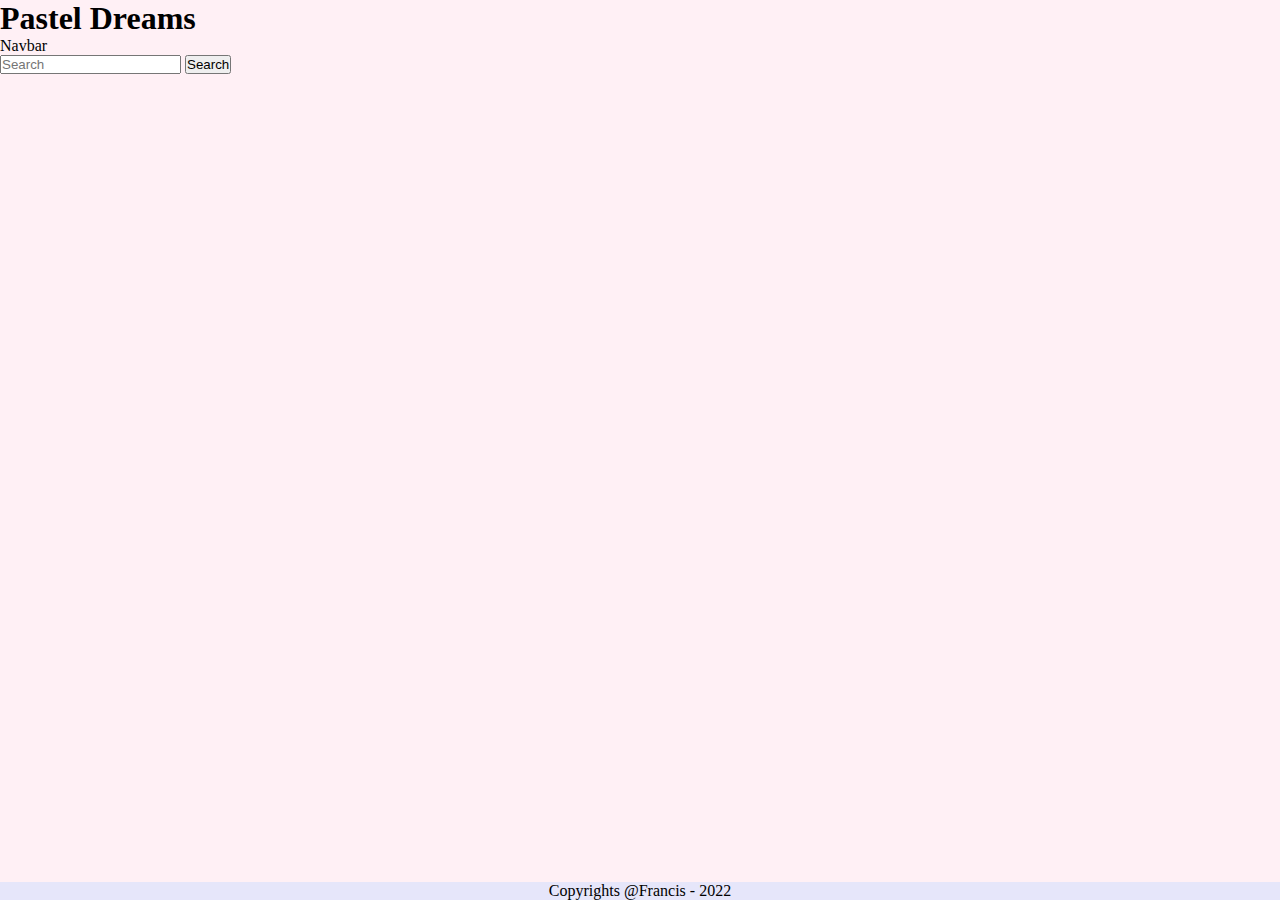
<file: BootstrapSimpleWebsite/index.html>
<!DOCTYPE html>

<html>

<head>
    <title>✨Simple Bootstrap Page✨</title>
    <link rel="stylesheet" href="style.css">
    <!--Impoport Bootstrap Design UI-->
 
<link href="https://cdn.jsdelivr.net/npm/bootstrap@5.2.1/dist/css/bootstrap.min.css" rel="stylesheet" integrity="sha384-iYQeCzEYFbKjA/T2uDLTpkwGzCiq6soy8tYaI1GyVh/UjpbCx/TYkiZhlZB6+fzT" crossorigin="anonymous">


</head>

<body class="pageBody">
    <h1>Pastel Dreams</h1>

    <section id="navSection">
        <nav class="navbar bg-light">
            <div class="container-fluid">
              <a class="navbar-brand">Navbar</a>
              <form class="d-flex" role="search">
                <input class="form-control me-2" type="search" placeholder="Search" aria-label="Search">
                <button class="btn btn-secondary" type="submit">Search</button>
              </form>
            </div>
          </nav>
    </section>
    <!--end of Section 1-->

    <section id="footerSection">
        <div class="container-fluid">
            <p>Copyrights @Francis - 2022</p>
        </div>
    </section>
    <!--end of Section 2-->

</body>
</html>
</file>
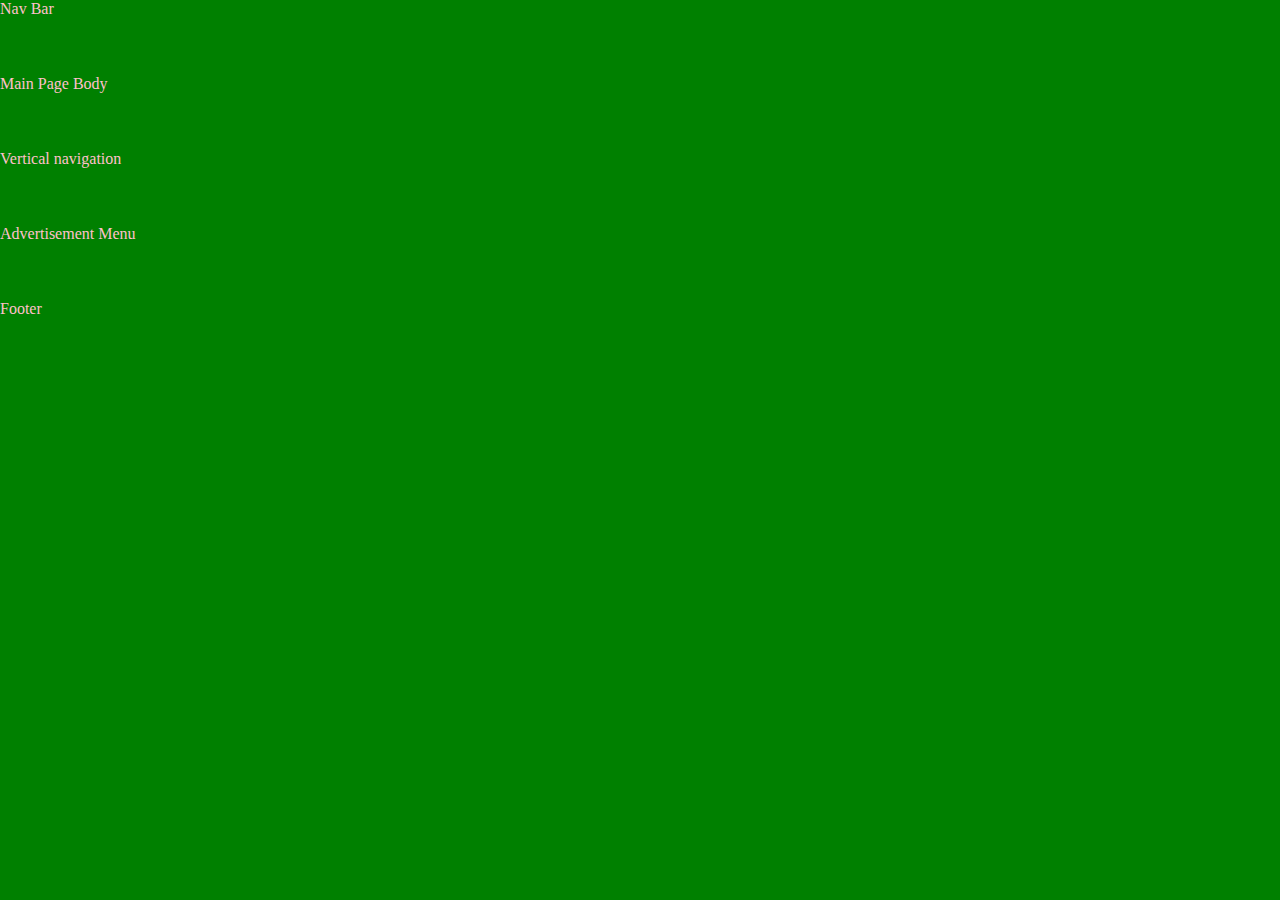
<file: CompassCourse/index.html>
<!DOCTYPE html>
<html>

<head>
    <link rel="stylesheet" href="style.css">
</head>

<body>

    <div class="MainContainer">

        <div class="el header"> Nav Bar </div>
        <div class="el body"> Main Page Body </div>
        <div class="el l-SideNav"> Vertical navigation </div>
        <div class="el r-SideNav"> Advertisement Menu </div>
        <div class="el footer"> Footer </div>

    </div>

</body>

</html>
</file>
<file: BootstrapSimpleWebsite/style.css>
*{
    padding: 0;
    margin:0;
}

.pageBody{
    background:lavenderblush;
    height: 100vh;
}

/*.  targets a class in your HTML
#  targets an id in your HTML
*/

#footerSection{
    background: lavender;
    position: fixed;
    bottom: 0;
    left: 0;
    right: 0;
    text-align: center;
}
</file>
<file: CompassCourse/style.css>
/*
h1 {
    color: red;
    font-size: 10em;
}
*/

* {
    color: pink;
    margin: 0;
    padding: 0;
}

.MainContainer {
    height: 100vh;
    background: green;

    display: grid;
    grid-template-columns: repeat (12, 1fr);
    grid-template-rows: repeat(12, 1fr);
}
</file>
